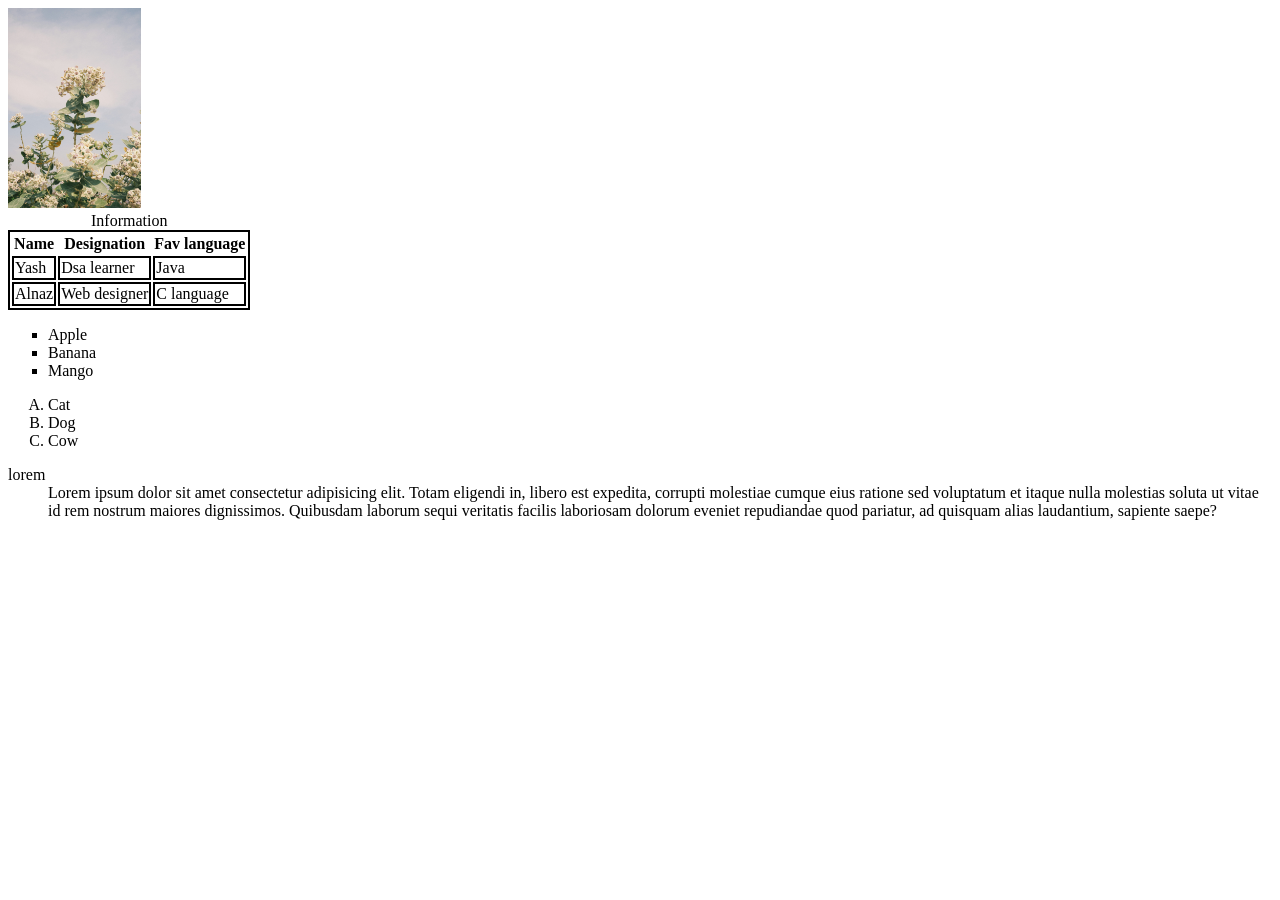
<file: Day2/Index.html>
<!doctype html>
<html lang="en">
  <head>
    <meta charset="UTF-8" />
    <meta name="viewport" content="width=device-width, initial-scale=1.0" />
    <title>Image,Table and list</title>
    <link rel="stylesheet" href="Style.css" />
  </head>
  <body>
    <img height="200" src="image.jpg" alt="Image is not found" />
    <table>
      <caption>
        Information
      </caption>
      <thead>
        <tr>
          <th>Name</th>
          <th>Designation</th>
          <th>Fav language</th>
        </tr>
      </thead>
      <tbody>
        <tr>
          <td>Yash</td>
          <td>Dsa learner</td>
          <td>Java</td>
        </tr>
        <tr>
          <td>Alnaz</td>
          <td>Web designer</td>
          <td>C language</td>
        </tr>
      </tbody>
      <tfoot></tfoot>
    </table>
    <ul type="square">
      <li>Apple</li>
      <li>Banana</li>
      <li>Mango</li>
    </ul>
    <ol type="A">
      <li>Cat</li>
      <li>Dog</li>
      <li>Cow</li>
    </ol>
    <dl>
      <dt>lorem</dt>
      <dd>
        Lorem ipsum dolor sit amet consectetur adipisicing elit. Totam eligendi
        in, libero est expedita, corrupti molestiae cumque eius ratione sed
        voluptatum et itaque nulla molestias soluta ut vitae id rem nostrum
        maiores dignissimos. Quibusdam laborum sequi veritatis facilis
        laboriosam dolorum eveniet repudiandae quod pariatur, ad quisquam alias
        laudantium, sapiente saepe?
      </dd>
    </dl>
  </body>
</html>
</file>
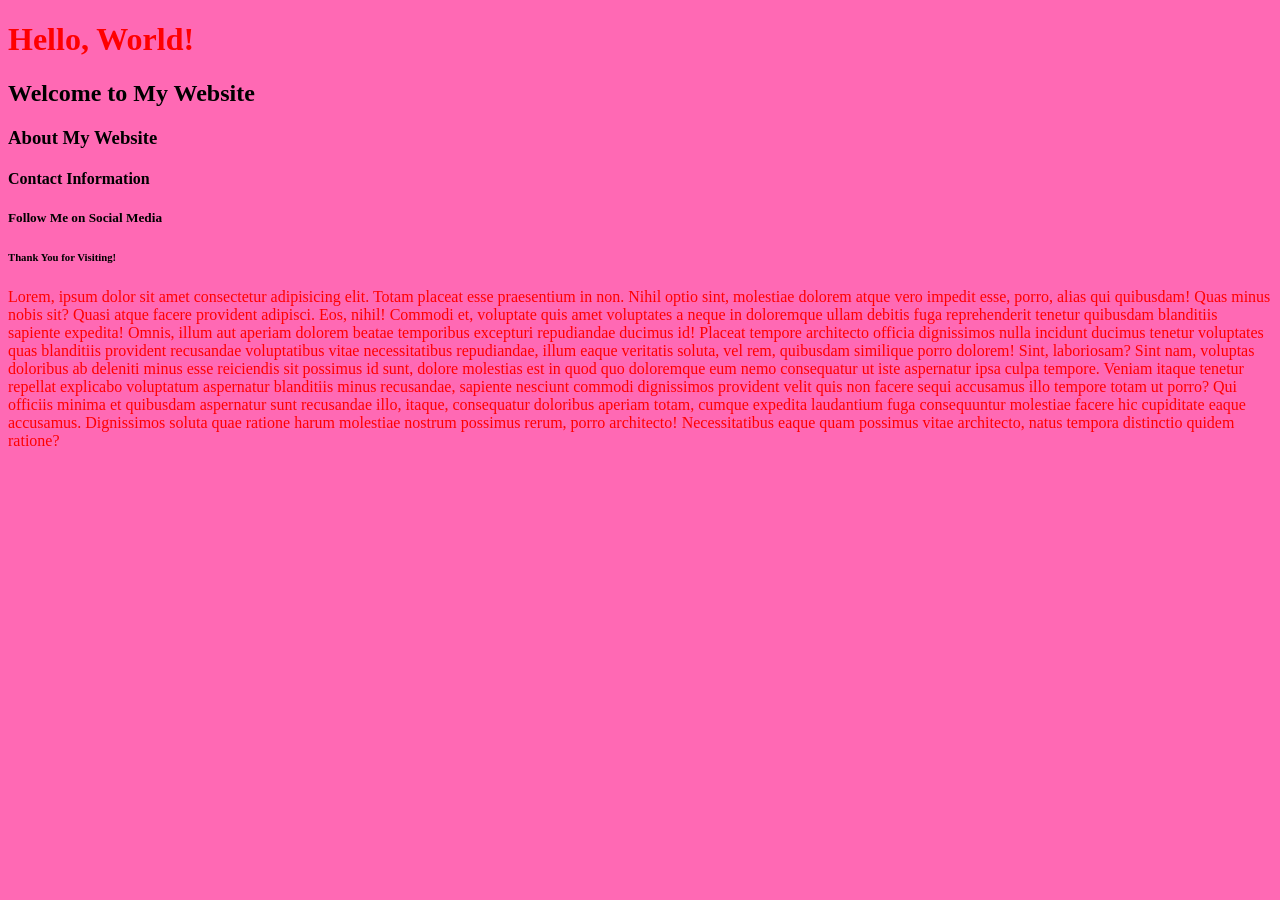
<file: Day_1/Index.html>
<!doctype html>
<html lang="en">
  <head>
    <meta charset="UTF-8" />
    <meta name="viewport" content="width=device-width, initial-scale=1.0" />
    <title>My Website</title>
    <link rel="stylesheet" href="Style.css" />
  </head>
  <body>
    <h1>Hello, World!</h1>
    <h2>Welcome to My Website</h2>
    <h3>About My Website</h3>
    <h4>Contact Information</h4>
    <h5>Follow Me on Social Media</h5>
    <h6>Thank You for Visiting!</h6>
    <p style="color:red">
      Lorem, ipsum dolor sit amet consectetur adipisicing elit. Totam placeat
      esse praesentium in non. Nihil optio sint, molestiae dolorem atque vero
      impedit esse, porro, alias qui quibusdam! Quas minus nobis sit? Quasi
      atque facere provident adipisci. Eos, nihil! Commodi et, voluptate quis
      amet voluptates a neque in doloremque ullam debitis fuga reprehenderit
      tenetur quibusdam blanditiis sapiente expedita! Omnis, illum aut aperiam
      dolorem beatae temporibus excepturi repudiandae ducimus id! Placeat
      tempore architecto officia dignissimos nulla incidunt ducimus tenetur
      voluptates quas blanditiis provident recusandae voluptatibus vitae
      necessitatibus repudiandae, illum eaque veritatis soluta, vel rem,
      quibusdam similique porro dolorem! Sint, laboriosam? Sint nam, voluptas
      doloribus ab deleniti minus esse reiciendis sit possimus id sunt, dolore
      molestias est in quod quo doloremque eum nemo consequatur ut iste
      aspernatur ipsa culpa tempore. Veniam itaque tenetur repellat explicabo
      voluptatum aspernatur blanditiis minus recusandae, sapiente nesciunt
      commodi dignissimos provident velit quis non facere sequi accusamus illo
      tempore totam ut porro? Qui officiis minima et quibusdam aspernatur sunt
      recusandae illo, itaque, consequatur doloribus aperiam totam, cumque
      expedita laudantium fuga consequuntur molestiae facere hic cupiditate
      eaque accusamus. Dignissimos soluta quae ratione harum molestiae nostrum
      possimus rerum, porro architecto! Necessitatibus eaque quam possimus vitae
      architecto, natus tempora distinctio quidem ratione?
    </p>
    <script src="Script.js"></script>
  </body>
</html>
</file>
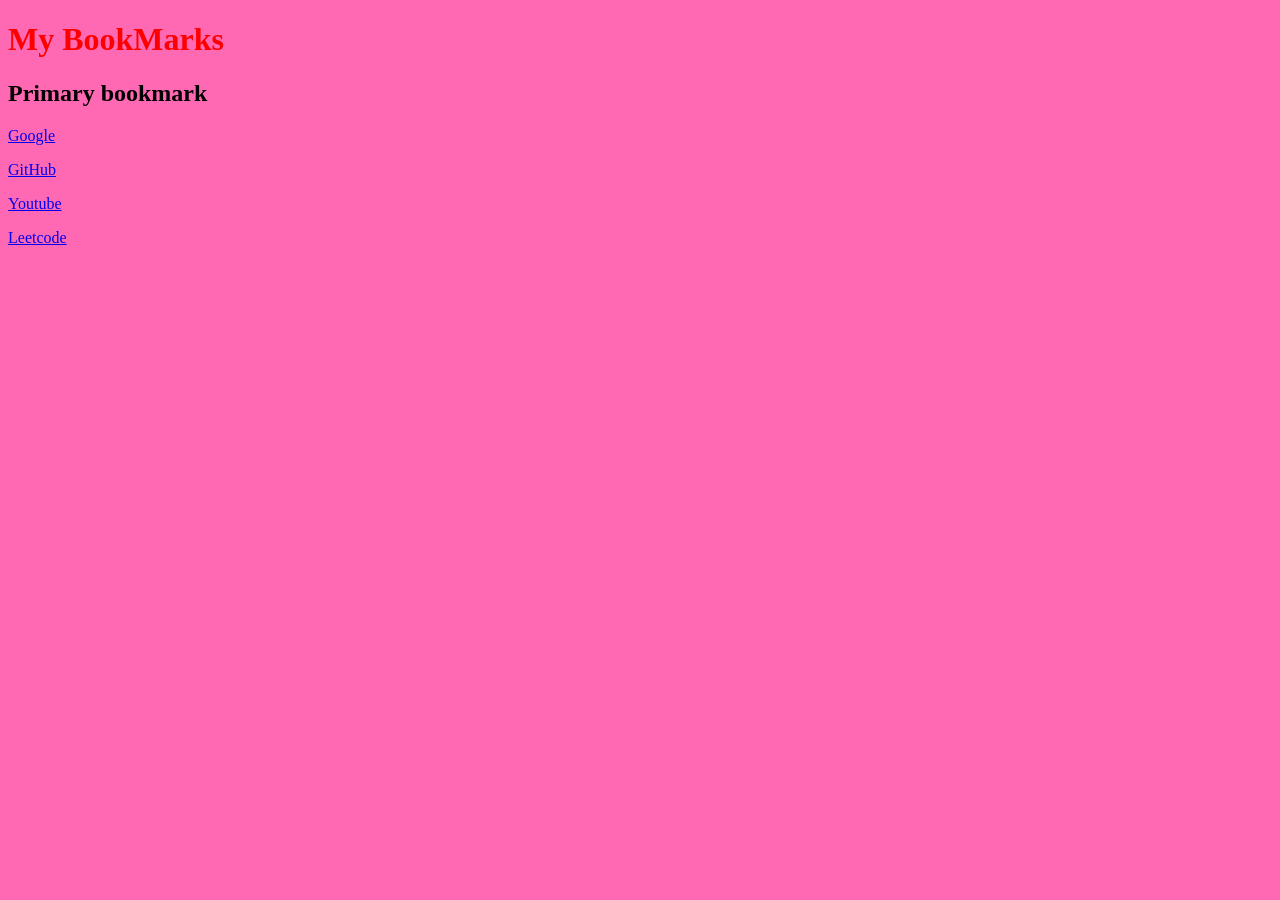
<file: Day_1/BookMarkManager.html>
<!DOCTYPE html>
<html lang="en">
<head>
    <meta charset="UTF-8">
    <meta name="viewport" content="width=device-width, initial-scale=1.0">
    <title>BookMark Manager</title>
    <link rel="stylesheet" href="Style.css">
</head>
<body>
    <h1>My BookMarks</h1>
    <h2>Primary bookmark</h2>
    <p><a href="https://www.google.com">Google</a></p>
    <p><a href="https://www.github.com">GitHub</a></p>
    <p><a href="https://www.youtube.com">Youtube</a></p>
    <p><a href="https://www.leetcode.com">Leetcode</a></p>
</body>
</html>
</file>
<file: Day2/Style.css>
table{
    border: 2px solid black;
}
td{
    border: 2px solid black;
}
</file>
<file: Day_1/Style.css>
h1{
    color:red;
}
*{
    background-color:hotpink;
}
</file>
